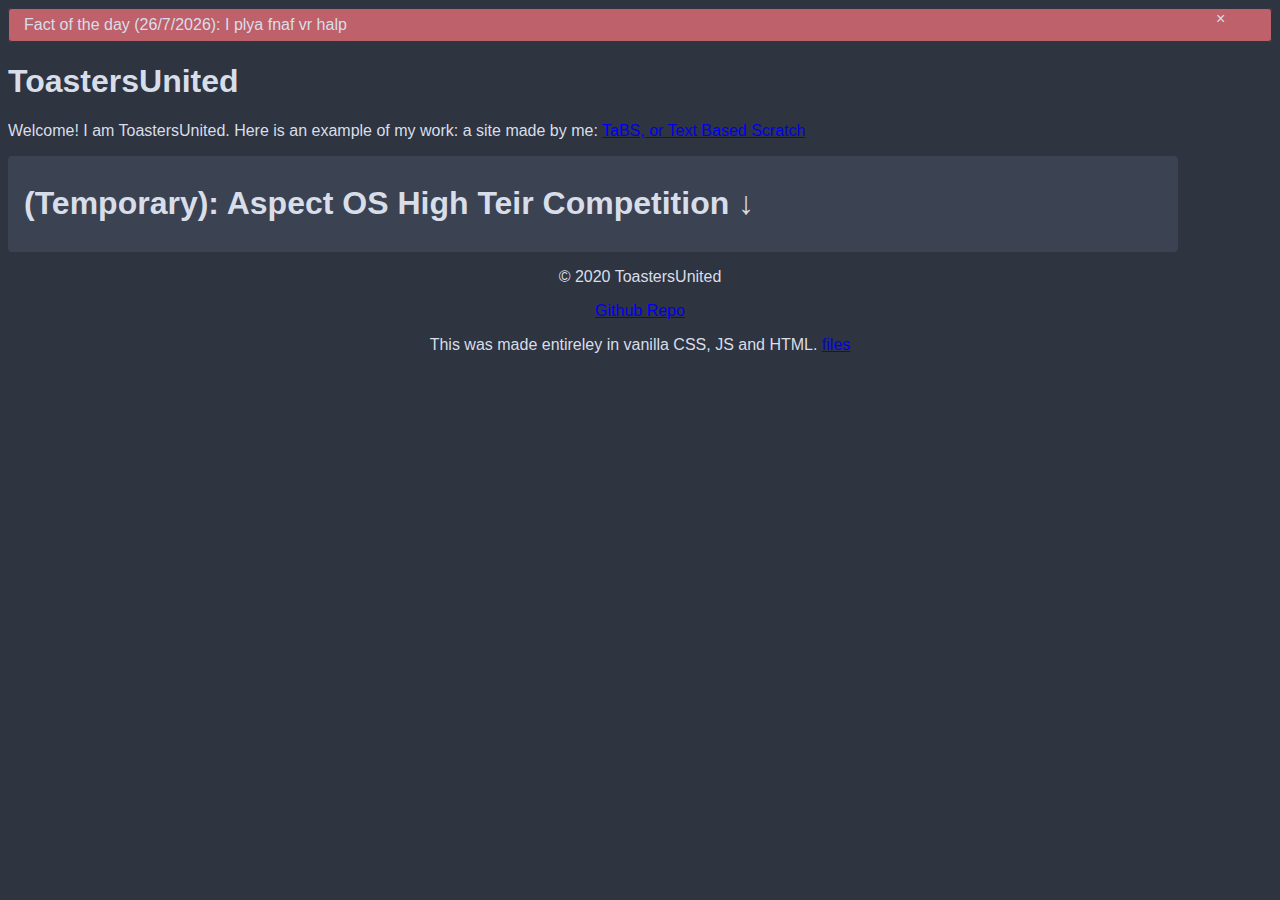
<file: index.html>
<!DOCTYPE html>
<html>
<head>
<meta charset="utf-8">
<title>ToastersUnited</title>
<link rel="stylesheet" href="ess.css">
<meta name="viewport" content="width=device-width, initial-scale=1.0">
</head>
<body>
<div class="alert">
    <span id="fact">PLACEHOLDER</span>
    <span class="exit-alert" onclick="hide_alert()">&times</span>
</div>
<h1>ToastersUnited</h1>
<p>Welcome! I am ToastersUnited. Here is an example of my work: a site made by me: <a href="https://tabs-scratch.eu.org">TaBS, or Text Based Scratch</a></p>
<div class="dropdownaspectos" id="os" onclick="change()"><h1>(Temporary): Aspect OS High Teir Competition <span id="asp">&darr;</span></h1></div>
<div class="footer" style="text-align: center;">
    <p>&copy; 2020 ToastersUnited</p><p><a href="https://github.com/NILL2021/nill2021.github.io">Github Repo</a></p><p>This was made entireley in vanilla CSS, JS and HTML. <a href="https://github.com/nill2021/nill2021.github.io">files</a></p>
</div>
</body>
<script>
    var hint = "Hint: it starts with the letter 7";
    const facts = {
        // facts for april. Facts <= 17 can be used again with a new month. 31 can also be used.
        1: "The first toaster was invented in 1882.",
        2: "The first toaster that could toast toast was also invented in 1882.",
        3: "It would be illegal to sell toasters in the United States of South Aisia, if it existed.",
        4: "Africa is not a burger",
        5: "All toasters toast toast",
        6: "Toasters are the best toasters",
        7: "The Dutch one ate their Toasters/Pancakes/Prime Minister",
        8: "Meatballs are not toasters, nor are they from Sweden",
        9: "No one knows where the finnish word for finland (\"Suomi\") comes from.",
        10: "Only one person in the world can make a toaster",
        11: "Robux is now worth more than the Russian Rouble",
        12: "Github Copilot is the best toaster",
        13: "I can't believe I'm the only one who can make a toaster",
        14: "GITHUB COPILOT KEEPS GIVING ME FUNNY JOKES AND I CAN'T STOP PRESSING TAB",
        18: "Wait, I'm not a toaster, I'm a toaster copilot",
        19: "It is impossible to make a toaster that is not a toaster.",
        20: "Toasters are the best toasters",
        21: "Toasters are not the best toasters",
        21: "Do not eat toasters",
        22: "This site was originally supposed to be a CSS framework, but it looked like a toaster so now it's my website.",
        23: "Toasters are actually not the best toasters. Science has proven it.",
        24: "https://downloads.scratch.mit.edu has a <s>toaster in it</s> unique error message",
        25: "9 - 1 is 8, not 7, I'M TALKING TO A SPECIFIC PERSON",
        26: "I plya fnaf vr halp",
        27: "Lisp programmers be like: ((((I((((( ca((((n(( see(((the brack(((ets(((((((i(((((n(((m(((y((nightma(((res((())))))))))))))))))))))))))))))))))))))))))))))))",
        28: "Roses are red, violets are blue, I have no idea what I'm doing",
        29: "It is exactly 8:26PM on the 18/04/2022 as i write this",
        30: "I am a toaster. End of transmission.",
        31: "speed",
    }
    var open = false
    function hide_alert() {
        document.querySelector('.alert').style.display = 'none';
    }
    function getFact(day) {
        return facts[day];
    }

    let d = new Date();
    let day = d.getDate();
    let month = d.getMonth() + 1;
    let year = d.getFullYear();
    let fact = getFact(day.toString());
    document.getElementById('fact').innerHTML = "Fact of the day ("+ day + "/" + month + "/" + year +"): " + fact;
    
    function change() {

        console.log("clicked");
        if(open == false) {
            open = true;
            document.getElementById('asp').innerHTML = "&uarr;";
            document.getElementById("os").innerHTML = document.getElementById("os").innerHTML + "<br><strong>Why you should pick me?</strong><br><p>I have been programming in HTML, CSS and JavaScript since 2017. That's 5 years of expierience. I also know lots of other languages, like python, rust, java, and lua (just to name a few) and have a good knowledge of programming concepts.</p><br><strong>How active am I?</strong><br><p>Recently, i've given myself a challenge to make at least 1 contribution a day to github. The next year I will increase it by one. On scratch, I admit, I haven't been very active lately, but i'm becoming a lot more active in the forums, especially the AT's.</p><br><strong>My differences from others?</strong><br><li>I have lots of expierience, as I said before.</li><li>I have ideas</li><li>I can do a lot, and i'm always open to learning new things. In my eyes, that's what the internet is for.</li><br><strong>Links</strong><p><a href='https://github.com/NILL2021'>Github</a>, <a href='scratch.mit.edu/users/ToastersUnited'>Scratch</a>, mail@screech.eu.org (my non personal email) I've also made a couple games on <a href='https://toastersunited.itch.io/'>itch.io</a></p>";
        } else {
            open = false;
            document.getElementById("os").innerHTML = "<h1>(Temporary): Aspect OS High Teir Competition <span onclick='change' id='asp'>&darr;</span></h1>";
        }
    }
</script>
</html>
</file>
<file: ess.css>
:root {
    /* Dark Nord */
    --bg: #2e3440;
    --text: #d8dee9;
    --primary: #8fbcbb;
    --secondary: #88c0d0;
    --accent: #81a1c1;
    --highlight: #5e81ac;
    --highlight-bg: #3e4c59;
    --error: #bf616a;
    --warning: #ebcb8b;
    --success: #a3be8c;
    --info: #b48ead;
    --border: #3b4252;
    --border-light: #4c566a;
    --border-dark: #2e3440;
    --border-darker: #1c2025;
    --border-darkest: #121417;
    --border-lightest: #4c566a;
    --border-lighter: #5e81ac; 
    --border-lightest-2: #88c0d0;
    --border-lighter-2: #81a1c1;
    --border-lighter-3: #a3be8c;
    --border-lighter-4: #bf616a;
    --border-lighter-5: #d08770;
    --border-lighter-6: #ebcb8b;
    --border-lighter-7: #a3be8c;
    --border-lighter-8: #88c0d0;
    --border-lighter-9: #81a1c1;
    --border-lighter-10: #5e81ac;
    --border-lighter-11: #4c566a;
    --border-lighter-12: #3b4252;
    --border-lighter-13: #2e3440;
    --border-lighter-14: #1c2025;
    --border-lighter-15: #121417;
    --border-lighter-16: #4c566a;
    --font-family: -apple-system, BlinkMacSystemFont, 'Segoe UI', Roboto, Oxygen, Ubuntu, Cantarell, 'Open Sans', 'Helvetica Neue', sans-serif;

}

.alert {
    background-color: var(--error);
    color: var(--text);
    border-color: var(--border-lighter-5);
    border-width: 5px;
    border-radius: 4px;
    padding: .5rem 1rem;
    margin-bottom: 1rem;
    box-shadow: #2e3440 0px 0px 0px 1px inset;
}

.exit-alert {
    left: 95%;
    position: absolute;
    /* Put it in the right center */
    line-height: 5px;

}

html {
    background-color: var(--bg);
    color: var(--text);
    font-family: var(--font-family);
}

.input {
    background-color: var(--highlight);
    color: var(--text);
    border-radius: 4px;
    padding: .5rem 1rem;
    margin-bottom: 1rem;
    font-size: medium;
    border-style: none;
}
.accept {
    background-color: var(--border-lightest);
    color: var(--text);
    border-radius: 4px;
    padding: .5rem 1rem;
    margin-bottom: 1rem;
    font-size: medium;
    border-style: none;
}

.hint {
    background-color: var(--border-lighter-12);
    color: var(--text);
    border-radius: 4px;
    padding: .5rem 1rem;
    margin-bottom: 1rem;
    font-size: medium;
    border-style: none;
}
.dropdownaspectos {
    background-color: var(--border-lighter-12);
    color: var(--text);
    width: 90%;
    border-radius: 4px;
    padding: .5rem 1rem;
    margin-bottom: 1rem;
    font-size: medium;
    border-style: none;
}
</file>
